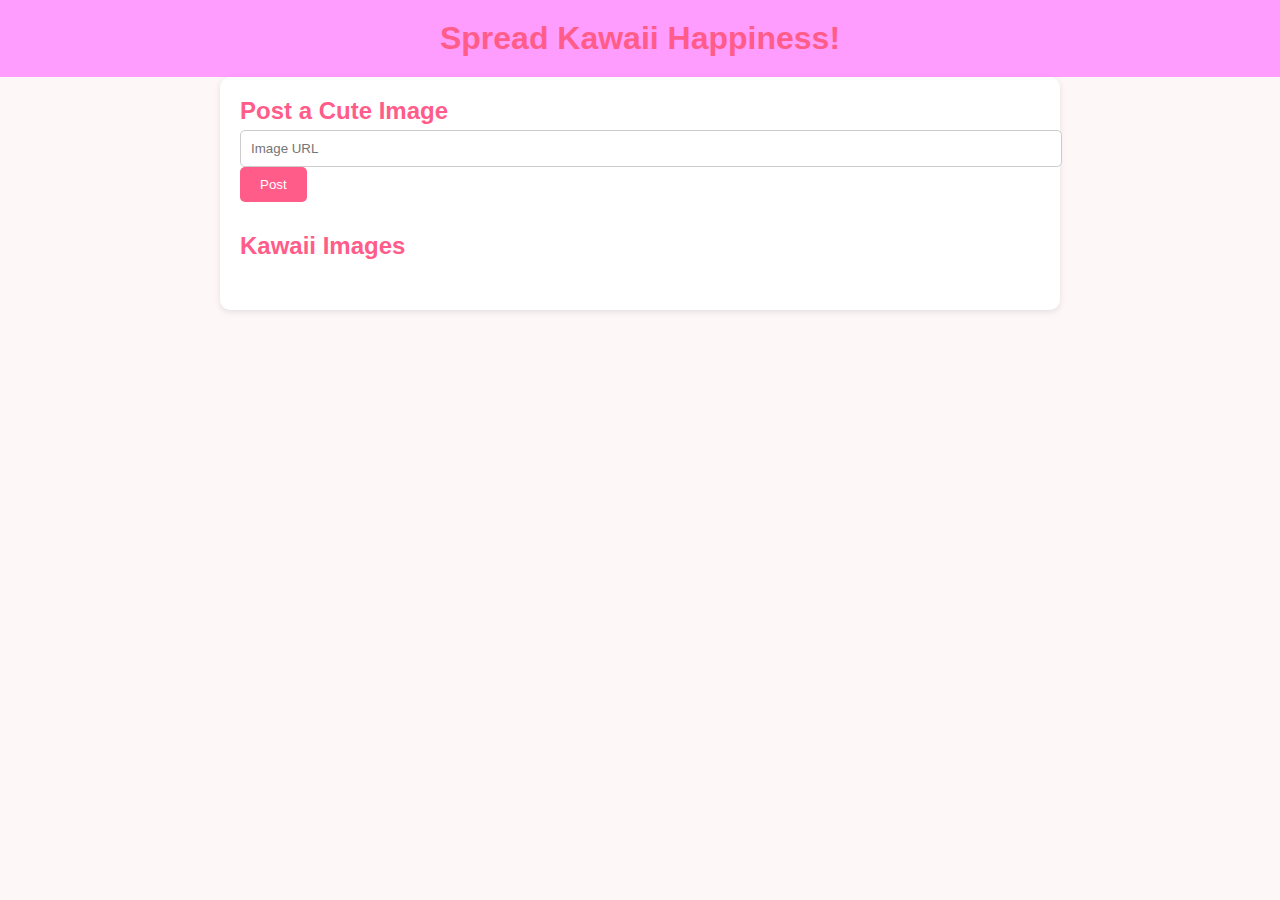
<file: index.html>
<!DOCTYPE html>
<html lang="en">
<head>
  <meta charset="UTF-8">
  <meta name="viewport" content="width=device-width, initial-scale=1.0">
  <link rel="stylesheet" href="styles.css">
  <title>Kawaii Social Network</title>
</head>
<body>
  <header>
    <h1>Spread Kawaii Happiness!</h1>
  </header>
  <main>
    <section id="post-section">
      <h2>Post a Cute Image</h2>
      <input type="text" id="image-url" placeholder="Image URL">
      <button id="post-button">Post</button>
    </section>
    <section id="images-section">
      <h2>Kawaii Images</h2>
      <div id="image-list"></div>
    </section>
  </main>
  <script>
    const postButton = document.getElementById('post-button');
    const imageInput = document.getElementById('image-url');
    const imageList = document.getElementById('image-list');

    postButton.addEventListener('click', () => {
      const imageUrl = imageInput.value;

      if (imageUrl.trim() !== '') {
        postImage(imageUrl);
      }
    });

    function postImage(imageUrl) {
      fetch('https://daixow920.onrender.com/post', ', {
        method: 'POST',
        headers: {
          'Content-Type': 'application/json'
        },
        body: JSON.stringify({ imageUrl })
      })
      .then(response => response.text())
      .then(message => {
        alert(message);
        imageInput.value = '';
        fetchImages(); // Refresh image list after posting
      })
      .catch(error => {
        console.error('Error:', error);
      });
    }

    function fetchImages() {
      fetch('https://daixow920.onrender.com/images')
      .then(response => response.json())
      .then(images => {
        imageList.innerHTML = '';
        images.forEach(image => {
          const img = document.createElement('img');
          img.src = image.imageUrl;
          img.alt = 'Kawaii Image';
          imageList.appendChild(img);
        });
      })
      .catch(error => {
        console.error('Error:', error);
      });
    }

    fetchImages(); // Fetch images when page loads
  </script>
</body>
  </html>
</file>
<file: styles.css>
/* Reset some default styles */
body, h1, h2 {
  margin: 0;
  padding: 0;
}

/* Set a cute background color */
body {
  background-color: #fdf7f7;
  font-family: Arial, sans-serif;
}

/* Style the header */
header {
  background-color: #ff9dff;
  padding: 20px;
  text-align: center;
}

/* Style the main content */
main {
  max-width: 800px;
  margin: 0 auto;
  padding: 20px;
  background-color: #fff;
  border-radius: 10px;
  box-shadow: 0 2px 6px rgba(0, 0, 0, 0.1);
}

/* Style sections */
section {
  margin-bottom: 30px;
}

/* Add some charm to headings */
h1, h2 {
  color: #ff5c8a;
}

/* Style the image input and button */
input[type="text"] {
  width: 100%;
  padding: 10px;
  margin-top: 5px;
  border: 1px solid #ccc;
  border-radius: 5px;
}

button {
  padding: 10px 20px;
  background-color: #ff5c8a;
  border: none;
  color: #fff;
  cursor: pointer;
  border-radius: 5px;
}

button:hover {
  background-color: #ff3399;
}

/* Style the image list */
#image-list {
  display: grid;
  grid-template-columns: repeat(3, 1fr);
  gap: 20px;
}

/* Style images */
img {
  max-width: 100%;
  height: auto;
  border-radius: 5px;
  box-shadow: 0 2px 4px rgba(0, 0, 0, 0.1);
}
</file>
